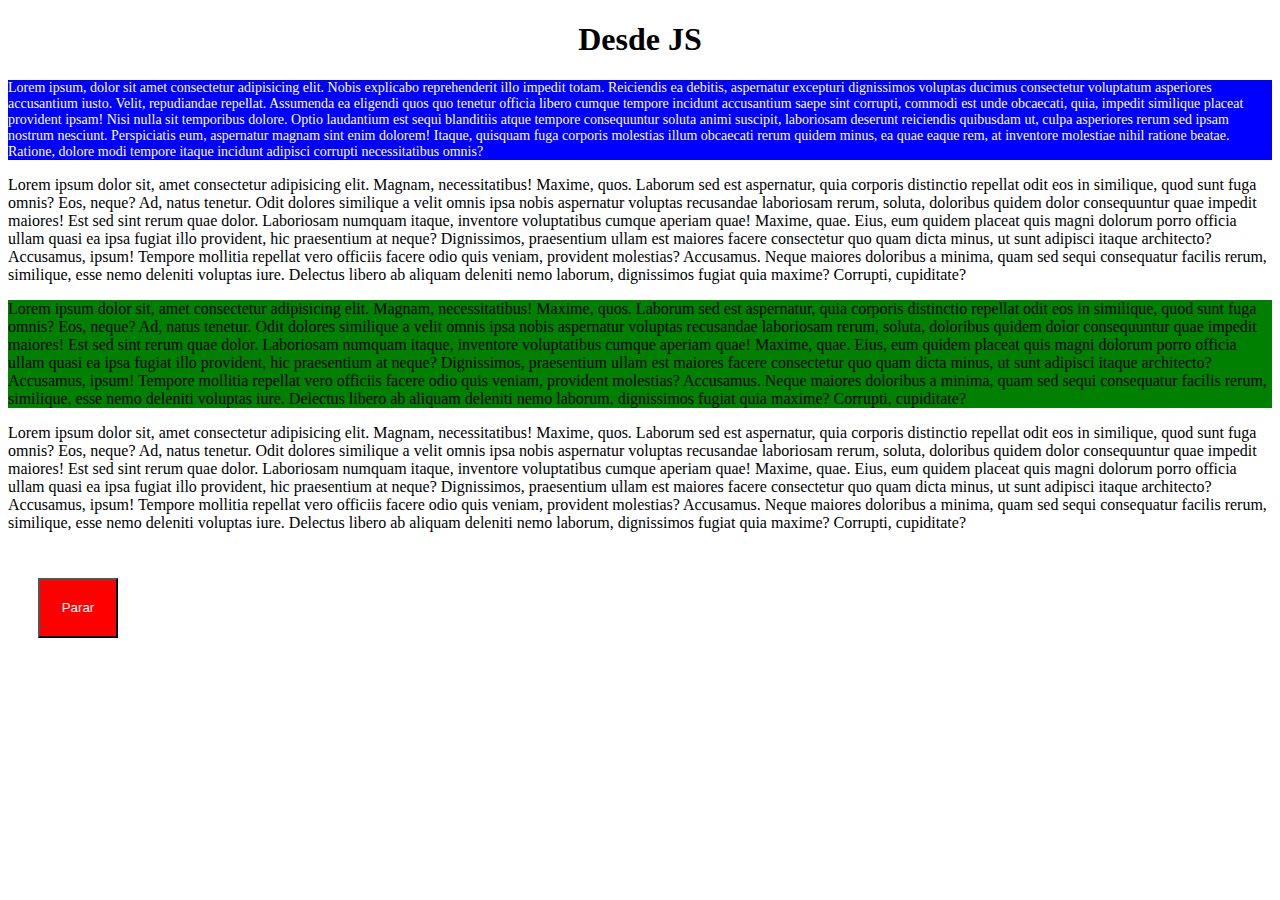
<file: Introduccion/index.html>
<!DOCTYPE html>
<html lang="en">
<head>
    <!-- <script text="text/javascript" src="js/saludo.js"></script>  Saludos y Tipos de Datos -->
    <!-- <script text="text/javascript"src="js/Operadores&Variables.js"></script> Operadores -->
    <!-- <script text="text/javascript" src="js/recibirYmostrar.js"></script> Pedir y MostrarDatos -->
    <!-- <script text="text/javascript" src="js/CondicionalIf.js"></script> IF-->
    <!-- <script text="text/javascript" src="js/CondicionalSwitch.js"></script> Switch-->
    <!-- <script text="text/javascript" src="js/BucleFor.js"></script> Bucle For -->
    <!-- <script text="text/javascript" src="js/BucleWhile.js"></script> Bucle While -->
    <!-- <script text="text/javascript" src="js/BucleDoWhile.js"></script> BucleDo While -->
    <!-- <script text="text/javascript" src="js/Arrays.js"></script> Arrays  -->
    <!-- <script text="text/javascript" src="js/ExtructureJSON.js"></script>  JSON-->
    <!-- <script text="text/javascript" src="js/funciones.js"></script>  Funciones-->
    <!-- <script text="text/javascript" src="js/funcionFlecha.js"></script>  -->
    <!-- <script text="text/javascript" src="js/TryCatch.js"></script> Try Catch -->
    <!-- <script text="text/javascript" src="js/TemporizadorYDOM.js"></script>  -->
    <script text="text/javascript" src="js/DOM.js"></script> 
    <meta charset="UTF-8">
    <meta http-equiv="X-UA-Compatible" content="IE=edge">
    <meta name="viewport" content="width=device-width, initial-scale=1.0">
    <title>Aprendiendo JavaScript</title>
</head>
<body>
    <h1 id="titulo"style="text-align: center;">Hola Estoy Aprendiendo</h1>
    <article>
        <div style="background-color: blue;"id="caja">
            <p style="font-size: 14px; color: white;"class="texto">Lorem ipsum, dolor sit amet consectetur adipisicing elit. Nobis explicabo reprehenderit illo impedit totam. Reiciendis ea debitis, aspernatur excepturi dignissimos voluptas ducimus consectetur voluptatum asperiores accusantium iusto. Velit, repudiandae repellat.
            Assumenda ea eligendi quos quo tenetur officia libero cumque tempore incidunt accusantium saepe sint corrupti, commodi est unde obcaecati, quia, impedit similique placeat provident ipsam! Nisi nulla sit temporibus dolore.
            Optio laudantium est sequi blanditiis atque tempore consequuntur soluta animi suscipit, laboriosam deserunt reiciendis quibusdam ut, culpa asperiores rerum sed ipsam nostrum nesciunt. Perspiciatis eum, aspernatur magnam sint enim dolorem!
            Itaque, quisquam fuga corporis molestias illum obcaecati rerum quidem minus, ea quae eaque rem, at inventore molestiae nihil ratione beatae. Ratione, dolore modi tempore itaque incidunt adipisci corrupti necessitatibus omnis?</p>
        </div>
        
        <p class="parrafo">Lorem ipsum dolor sit, amet consectetur adipisicing elit. Magnam, necessitatibus! Maxime, quos. Laborum sed est aspernatur, quia corporis distinctio repellat odit eos in similique, quod sunt fuga omnis? Eos, neque?
        Ad, natus tenetur. Odit dolores similique a velit omnis ipsa nobis aspernatur voluptas recusandae laboriosam rerum, soluta, doloribus quidem dolor consequuntur quae impedit maiores! Est sed sint rerum quae dolor.
        Laboriosam numquam itaque, inventore voluptatibus cumque aperiam quae! Maxime, quae. Eius, eum quidem placeat quis magni dolorum porro officia ullam quasi ea ipsa fugiat illo provident, hic praesentium at neque?
        Dignissimos, praesentium ullam est maiores facere consectetur quo quam dicta minus, ut sunt adipisci itaque architecto? Accusamus, ipsum! Tempore mollitia repellat vero officiis facere odio quis veniam, provident molestias? Accusamus.
        Neque maiores doloribus a minima, quam sed sequi consequatur facilis rerum, similique, esse nemo deleniti voluptas iure. Delectus libero ab aliquam deleniti nemo laborum, dignissimos fugiat quia maxime? Corrupti, cupiditate?</p>
        <p class="parrafo">Lorem ipsum dolor sit, amet consectetur adipisicing elit. Magnam, necessitatibus! Maxime, quos. Laborum sed est aspernatur, quia corporis distinctio repellat odit eos in similique, quod sunt fuga omnis? Eos, neque?
        Ad, natus tenetur. Odit dolores similique a velit omnis ipsa nobis aspernatur voluptas recusandae laboriosam rerum, soluta, doloribus quidem dolor consequuntur quae impedit maiores! Est sed sint rerum quae dolor.
        Laboriosam numquam itaque, inventore voluptatibus cumque aperiam quae! Maxime, quae. Eius, eum quidem placeat quis magni dolorum porro officia ullam quasi ea ipsa fugiat illo provident, hic praesentium at neque?
        Dignissimos, praesentium ullam est maiores facere consectetur quo quam dicta minus, ut sunt adipisci itaque architecto? Accusamus, ipsum! Tempore mollitia repellat vero officiis facere odio quis veniam, provident molestias? Accusamus.
        Neque maiores doloribus a minima, quam sed sequi consequatur facilis rerum, similique, esse nemo deleniti voluptas iure. Delectus libero ab aliquam deleniti nemo laborum, dignissimos fugiat quia maxime? Corrupti, cupiditate?</p>
        <p class="parrafo">Lorem ipsum dolor sit, amet consectetur adipisicing elit. Magnam, necessitatibus! Maxime, quos. Laborum sed est aspernatur, quia corporis distinctio repellat odit eos in similique, quod sunt fuga omnis? Eos, neque?
        Ad, natus tenetur. Odit dolores similique a velit omnis ipsa nobis aspernatur voluptas recusandae laboriosam rerum, soluta, doloribus quidem dolor consequuntur quae impedit maiores! Est sed sint rerum quae dolor.
        Laboriosam numquam itaque, inventore voluptatibus cumque aperiam quae! Maxime, quae. Eius, eum quidem placeat quis magni dolorum porro officia ullam quasi ea ipsa fugiat illo provident, hic praesentium at neque?
        Dignissimos, praesentium ullam est maiores facere consectetur quo quam dicta minus, ut sunt adipisci itaque architecto? Accusamus, ipsum! Tempore mollitia repellat vero officiis facere odio quis veniam, provident molestias? Accusamus.
        Neque maiores doloribus a minima, quam sed sequi consequatur facilis rerum, similique, esse nemo deleniti voluptas iure. Delectus libero ab aliquam deleniti nemo laborum, dignissimos fugiat quia maxime? Corrupti, cupiditate?</p>
        <button style="margin:30px;width: 80px;height: 60px;background-color: red; color: white;" id="boton"> Parar</button>
    </article>
</body>
</html>
</file>
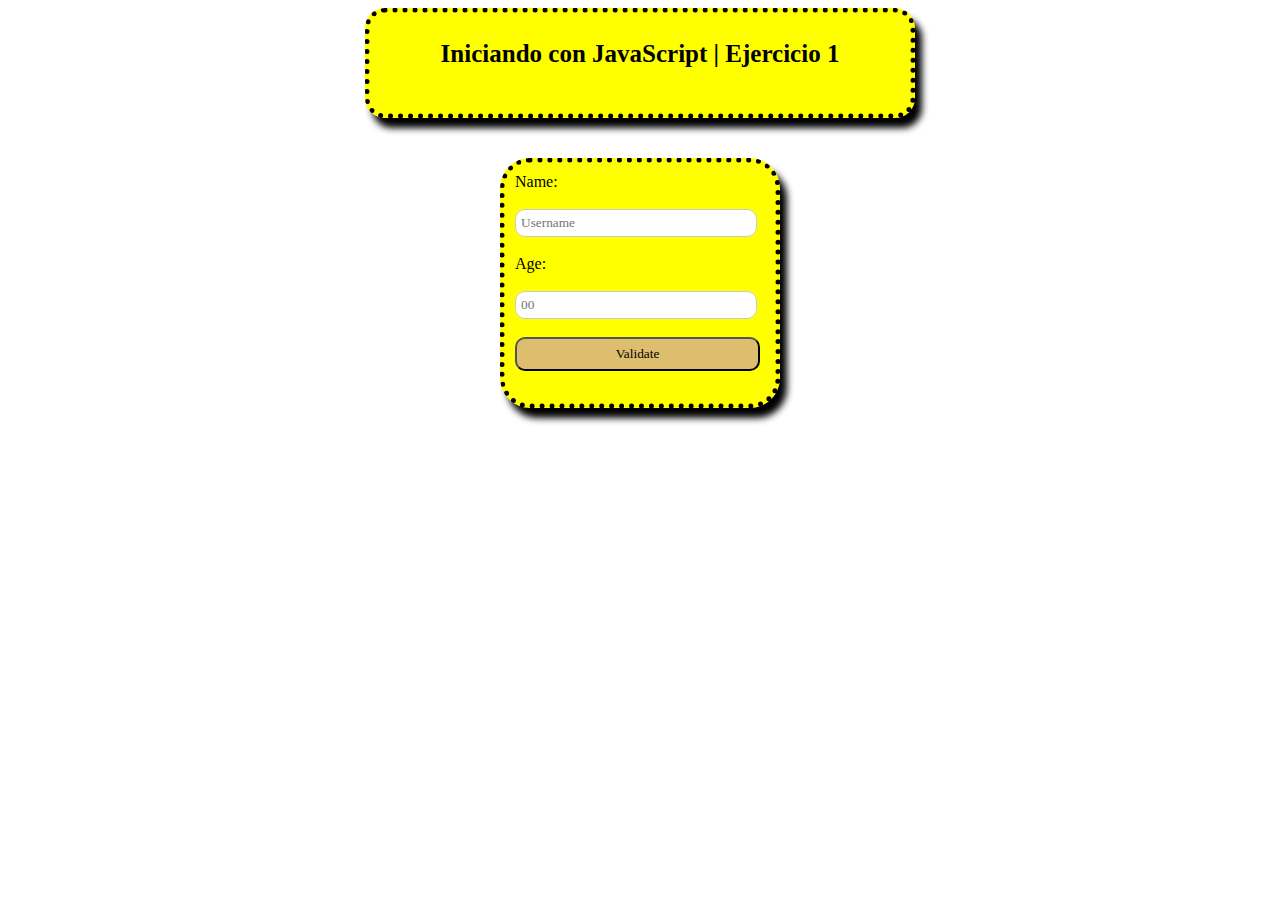
<file: Ejercicios/Ejercicio1/index.html>
<!DOCTYPE html>
<html lang="en">
<head>
    <meta charset="UTF-8">
    <meta http-equiv="X-UA-Compatible" content="IE=edge">
    <meta name="viewport" content="width=device-width, initial-scale=1.0">
    <link rel="stylesheet" href="style.css">
    <script src="index.js"></script>
    <title>Ejrcicio1 JavaScript</title>
</head>
<body>
    <div class="contenedor">
        <h1 class="title">Iniciando con JavaScript | Ejercicio 1</h1>
    </div> 
    <div class="questions">
        <label for="name">Name: </label><br><br>
        <input type="text" id="username" class="field" placeholder="Username"><br><br>

        <label for="years">Age: </label><br><br>
        <input type="text" id="years" class="field"  placeholder="00"><br><br>

        <button  id="boton" class="but">Validate</button>
    </div>

    <div class="response"id="div">
       <p id="text" style="text-align: center;font-size: 15px;"> </p>
    </div>
</body>
</html>
</file>
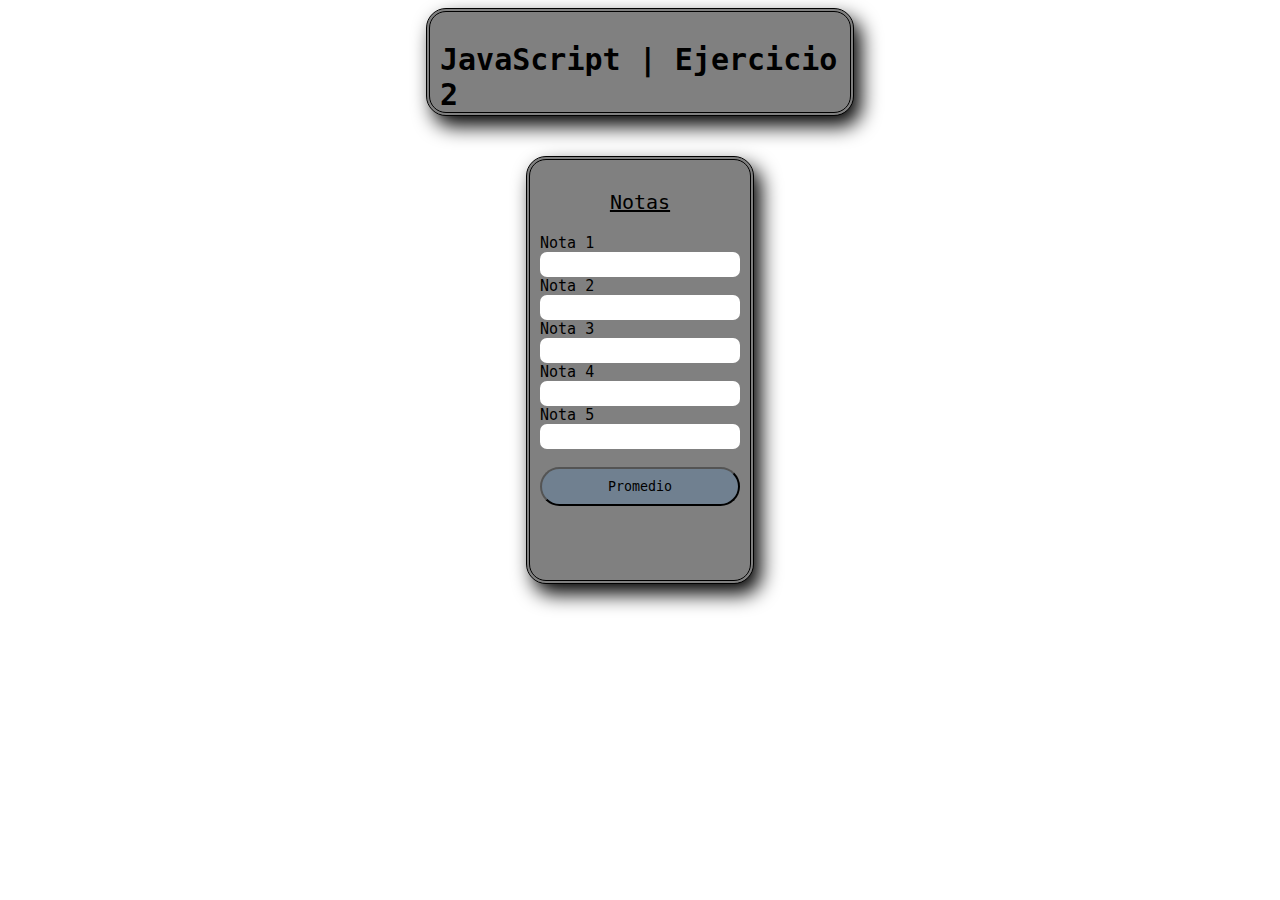
<file: Ejercicios/Ejercicio2/index.html>
<!DOCTYPE html>
<html lang="en">
<head>
    <meta charset="UTF-8">
    <meta http-equiv="X-UA-Compatible" content="IE=edge">
    <meta name="viewport" content="width=device-width, initial-scale=1.0">
    <link rel="stylesheet" href="style.css">
    <script src="index.js"></script>
    <title>Ejercicio2</title>
</head>
<body>
    <div class="title" id="title">
        <h1>JavaScript | Ejercicio 2</h1>
    </div>
    
    <div class="cuadro">
        <p>Notas</p>
        <div class="respuesta" id="respuesta">
            <p id="text"></p>
        </div>
        <label for="nota1">Nota 1</label><br>
        <input type="number" id="n1" class="field"><br>

        <label for="nota2">Nota 2</label><br>
        <input type="number" id="n2" class="field"><br>

        <label for="nota3">Nota 3</label><br>
        <input type="number" id="n3" class="field"><br>

        <label for="nota4">Nota 4</label><br>
        <input type="number" id="n4" class="field"><br>

        <label for="nota5">Nota 5</label><br>
        <input type="number" id="n5" class="field"><br><br>
        <button id="boton">Promedio</button>
    </div>
    
</body>
</html>
</file>
<file: Ejercicios/Ejercicio1/style.css>
.contenedor{
    background-color: yellow;
    height: 80px;
    width: 520px;
    border-radius: 20px;
    padding: 10px;
    margin: auto;
    border: 5px dotted black;
    box-shadow: 7px 10px 7px;;
}
h1{
    text-align: center;
    font-family: cursive;
    font-size: 25px;
}
.questions{
    box-shadow: 7px 10px 7px;
    border: 5px dotted black;
    background-color: yellow;
    align-items: flex-end;
    margin:auto;
    margin-top: 40px;
    width: 250px;
    height: 220px;
    border-radius: 30px;
    padding: 10px;
}
input{
    font-family: cursive;
    outline: none;
    border: 0;
    width: 230px;
}
.field{
    font-family: cursive;
    border: 1px solid #ccc;
    padding: 5px;
    border-radius: 10px;
}
.field:focus{
    border-color: yellow;
}
.but{
    font-family: cursive;
    width: 245px;
    align-items: center;
    padding: 7px;
    background-color: rgb(221, 190, 111);
    border-radius: 10px;
}
.response{
    background-color: yellow;
    text-align: center;
    margin: auto;
    margin-top: 20px;
    width: 280px;
    height: 60px;
    font-size: 18px;
    font-family: cursive;
    border-radius: 20px;
    border: 5px dotted black;
    box-shadow: 7px 10px 7px;
    display: none;
}
</file>
<file: Ejercicios/Ejercicio2/style.css>
.title{
    background-color: gray;
    margin: auto;
    padding: 10px;
    width: 400px;
    height: 80px;
    font-size: 15px;
    font-family:monospace;
    border-radius: 20px;
    box-shadow: 7px 10px 20px;
    border: 4px double black;
}
p{
    text-align: center;
    font-family: monospace;
    font-size: 20px;    
    text-decoration-line: underline;
    text-decoration-style:solid;
    text-decoration-color: black;
}
.cuadro{
    background-color: gray;
    margin: auto;
    margin-top: 40px;
    padding: 10px;
    width: 200px;
    height: 400px;
    font-size: 15px;
    font-family:monospace;
    border-radius: 20px;
    box-shadow: 7px 10px 20px;
    border: 4px double black;
}
.field{
    margin:auto;
    padding: 5px;
    background-color: white;
    width: 190px;
    border: none;
    border-radius: 7px;
    font-family: monospace;
}
#boton{
    margin: auto;
    padding: 10px;
    width: 200px;
    border-radius: 20px;
    font-family: monospace;
    background-color: slategrey;
}
</file>
